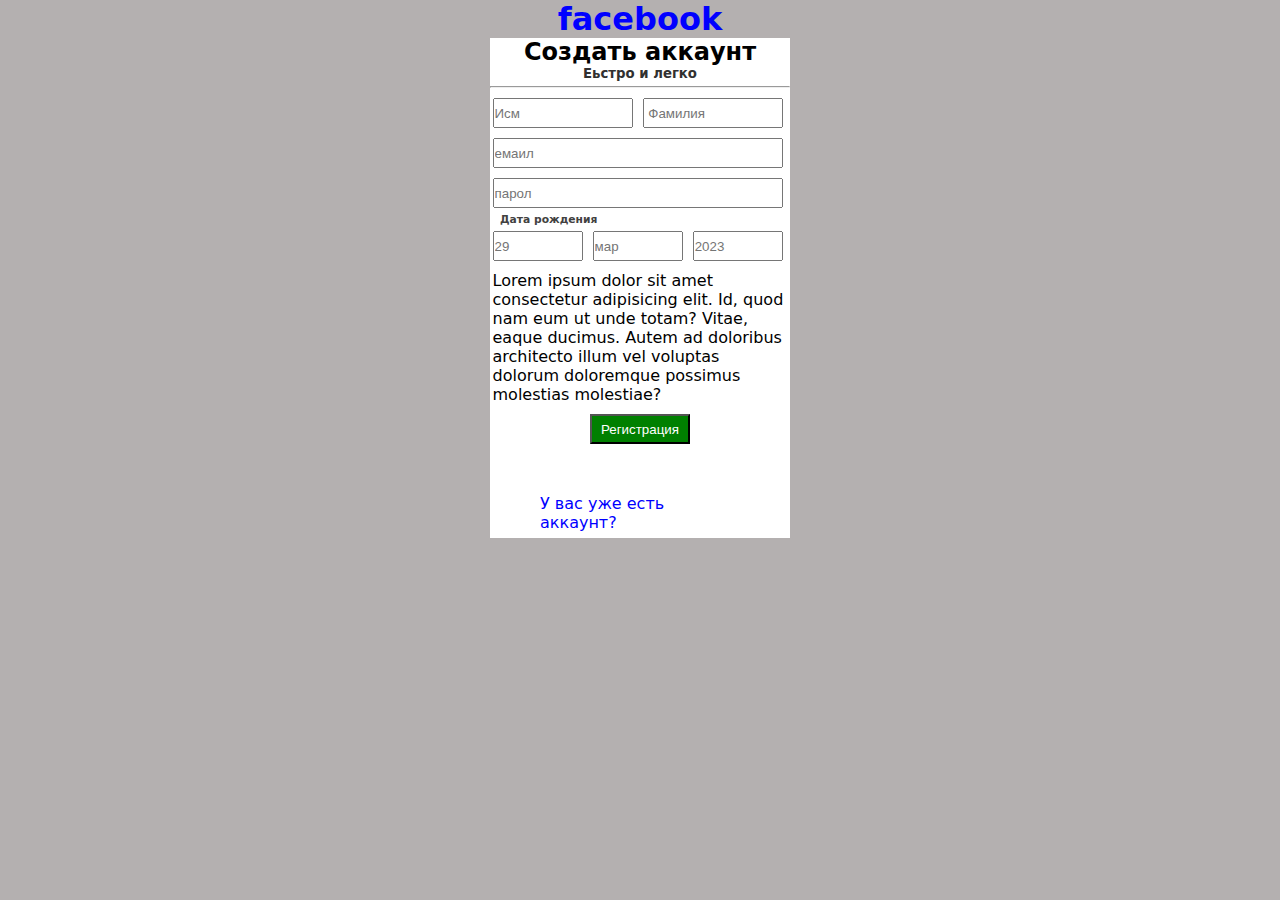
<file: index.html>
<!DOCTYPE html>
<html lang="en">
<head>
    <meta charset="UTF-8">
    <meta http-equiv="X-UA-Compatible" content="IE=edge">
    <meta name="viewport" content="width=device-width, initial-scale=1.0">
    <title>Document</title>
    <link rel="stylesheet" href="styles.css">
</head>
<body>
    <div class="container">
    <h1>facebook</h1>

        <div class="ssd">
            <h2>Создать аккаунт</h2>
            <h5>Еьстро и легко</h5>
            <hr>
            <input class="ism" type="text" placeholder="Исм">
            <input class="ism" type="text" placeholder=" Фамилия">
            <input class=" email" type="email" placeholder="емаил">
            <input class="parol" type="text" placeholder="парол">
            <h6>Дата рождения</h6>
            <input class="dat" type="text" placeholder="29">
            <input class="dat" type="text" placeholder="мар">
            <input class="dat" type="text" placeholder="2023">
            <p>Lorem ipsum dolor sit amet consectetur adipisicing elit. Id, quod nam eum ut unde totam? Vitae, eaque ducimus. Autem ad doloribus architecto illum vel voluptas dolorum doloremque possimus molestias molestiae?
            </p>
            
                <a href="./index1.html">
                    <button>Регистрация</button></a>
                        <p class="text">У вас уже есть аккаунт?</p>
        </div>
    </div>
    
</body>
</html>
</file>
<file: styles.css>
*{
    margin: 0;
    padding: 0;
    box-sizing: border-box;
}
ol,ul{
    list-style: none;
}
a{
    text-decoration: none;
    display:inline-block;
}
body{
    font-family: system-ui, -apple-system, BlinkMacSystemFont, 'Segoe UI', Roboto, Oxygen, Ubuntu, Cantarell, 'Open Sans', 'Helvetica Neue', sans-serif;
    background-color: rgb(180, 176, 176);
}
.container{
    width: 1140px;   
    margin: 0 auto;
}
h1{
    color: blue;
    text-align: center;
}
.ssd{
    width: 300px;
    height: 500px;
    background-color:white;
    margin: 0 auto;
}
h2{
    text-align: center;
    color: black;
}
h5{
    text-align: center;
    color: rgb(49, 48, 48);
}
.ssd .ism{ 
    display: inline-block; 
}
h6{
    margin-left: 10px;
    color: rgb(66, 65, 65);
}
.ism{
    width: 140px;
    height: 30px;
    margin: 5px 2.5px;
}
.fam{
    width: 140px;
    height: 30px;
    margin: 5px 2.5px;
}
.email{
    width: 290px;
    height: 30px;
    margin: 5px 2.5px;
}
.parol{
    width: 290px;
    height: 30px;
    margin: 5px 2.5px;
}
hr{
    margin: 5px 0px;
}
.dat{
    width: 90px;
    height: 30px;
    margin: 5px 2.5px;
}
p{
    margin: 5px 2.5px;
}
button{
    margin-left: 100px;
    color: white;
    background-color: green;
    margin-top: 5px;
    width: 100px;
    height: 30px;
}

.text{
    color: blue;
    margin: 50px 50px;
}
</file>
